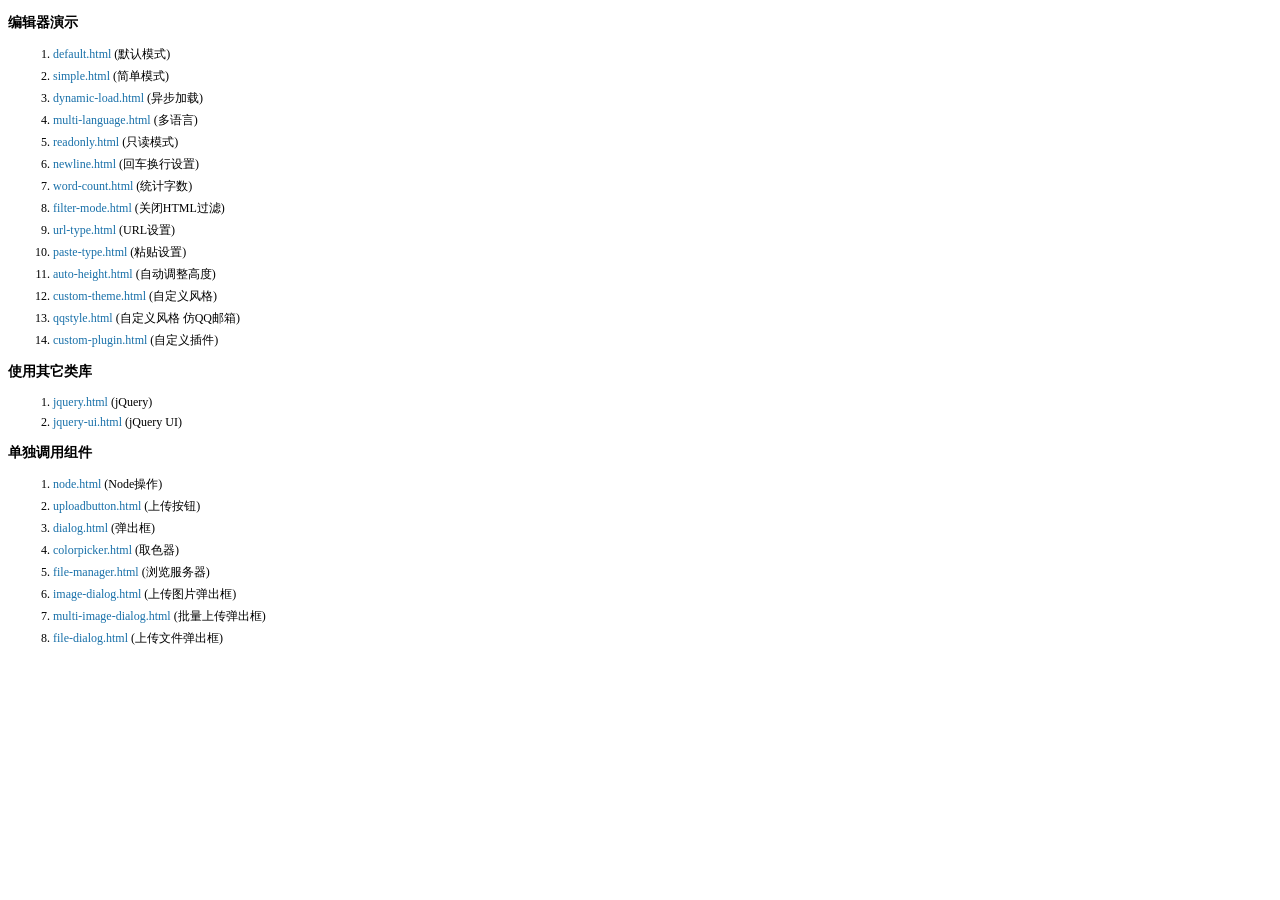
<file: taotao-manage-web/src/main/webapp/js/kindeditor-4.1.10/examples/index.html>
<!doctype html>
<html>
	<head>
		<meta charset="utf-8" />
		<title>KindEditor Examples</title>
		<style>
			body {
				font-size: 12px;
				font-family: Tahoma, Simsun;
			}
			h3 {
				font-size: 14px;
			}
			a {
				color: #1870a9;
				text-decoration: none;
			}
			a:hover {
				color: #BC2A4D;
			}
			li {
				margin: 5px;
			}
		</style>
	</head>
	<body>
		<h3>编辑器演示</h3>
		<ol>
			<li><a href="default.html" target="_blank">default.html</a> (默认模式)</li>
			<li><a href="simple.html" target="_blank">simple.html</a> (简单模式)</li>
			<li><a href="dynamic-load.html" target="_blank">dynamic-load.html</a> (异步加载)</li>
			<li><a href="multi-language.html" target="_blank">multi-language.html</a> (多语言)</li>
			<li><a href="readonly.html" target="_blank">readonly.html</a> (只读模式)</li>
			<li><a href="newline.html" target="_blank">newline.html</a> (回车换行设置)</li>
			<li><a href="word-count.html" target="_blank">word-count.html</a> (统计字数)</li>
			<li><a href="filter-mode.html" target="_blank">filter-mode.html</a> (关闭HTML过滤)</li>
			<li><a href="url-type.html" target="_blank">url-type.html</a> (URL设置)</li>
			<li><a href="paste-type.html" target="_blank">paste-type.html</a> (粘贴设置)</li>
			<li><a href="auto-height.html" target="_blank">auto-height.html</a> (自动调整高度)</li>
			<li><a href="custom-theme.html" target="_blank">custom-theme.html</a> (自定义风格)</li>
			<li><a href="qqstyle.html" target="_blank">qqstyle.html</a> (自定义风格 仿QQ邮箱)</li>
			<li><a href="custom-plugin.html" target="_blank">custom-plugin.html</a> (自定义插件)</li>
		</ol>
		<h3>使用其它类库</h3>
		<ol>
			<li><a href="jquery.html" target="_blank">jquery.html</a> (jQuery)</li>
			<li><a href="jquery-ui.html" target="_blank">jquery-ui.html</a> (jQuery UI)</li>
		</ol>
		<h3>单独调用组件</h3>
		<ol>
			<li><a href="node.html" target="_blank">node.html</a> (Node操作)</li>
			<li><a href="uploadbutton.html" target="_blank">uploadbutton.html</a> (上传按钮)</li>
			<li><a href="dialog.html" target="_blank">dialog.html</a> (弹出框)</li>
			<li><a href="colorpicker.html" target="_blank">colorpicker.html</a> (取色器)</li>
			<li><a href="file-manager.html" target="_blank">file-manager.html</a> (浏览服务器)</li>
			<li><a href="image-dialog.html" target="_blank">image-dialog.html</a> (上传图片弹出框)</li>
			<li><a href="multi-image-dialog.html" target="_blank">multi-image-dialog.html</a> (批量上传弹出框)</li>
			<li><a href="file-dialog.html" target="_blank">file-dialog.html</a> (上传文件弹出框)</li>
		</ol>
	</body>
</html>
</file>
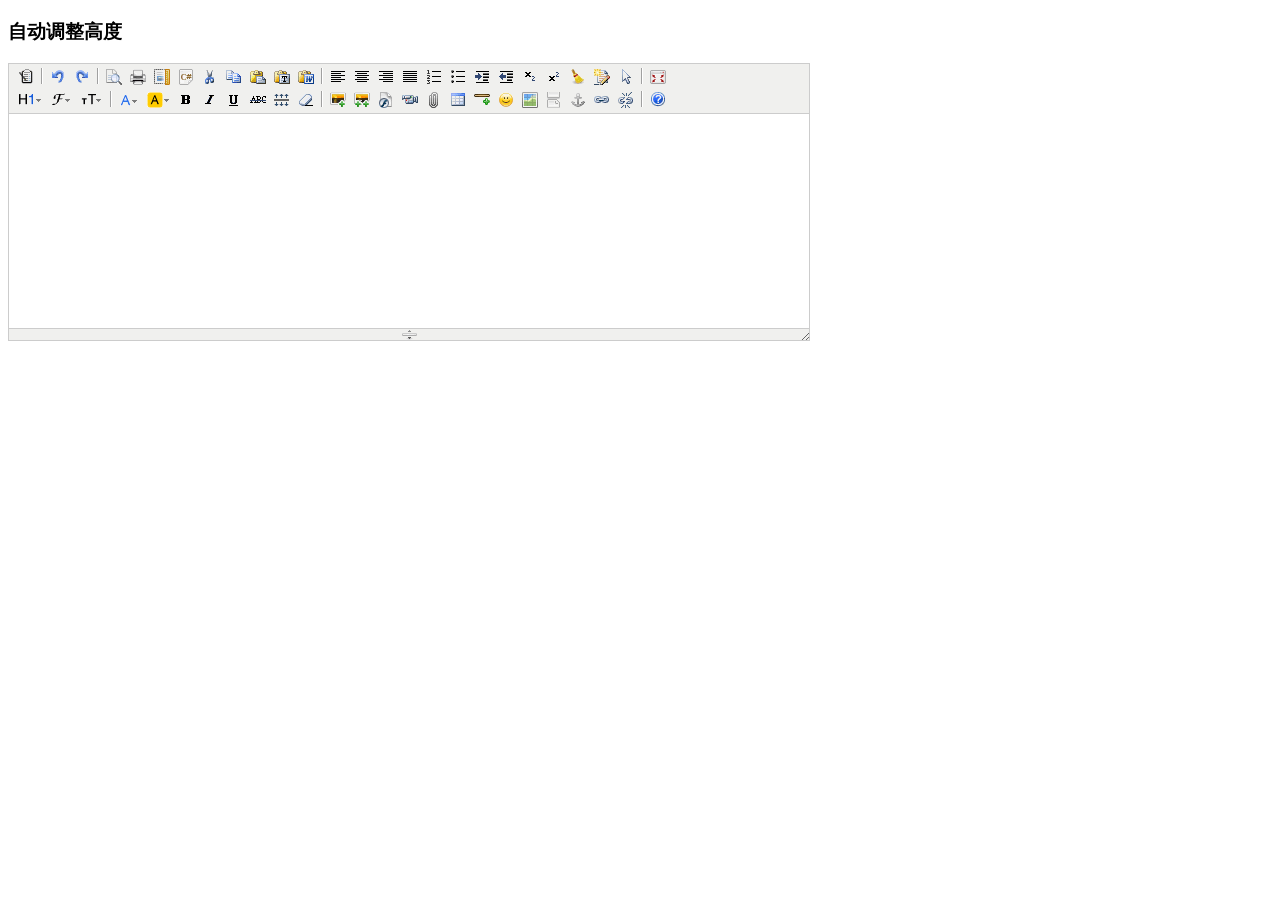
<file: taotao-manage-web/src/main/webapp/js/kindeditor-4.1.10/examples/auto-height.html>
<!doctype html>
<html>
	<head>
		<meta charset="utf-8" />
		<title>Auto Height Examples</title>
		<style>
			form {
				margin: 0;
			}
			textarea {
				display: block;
			}
		</style>
		<link rel="stylesheet" href="../themes/default/default.css" />
		<script charset="utf-8" src="../kindeditor-min.js"></script>
		<script charset="utf-8" src="../lang/zh_CN.js"></script>
		<script>
			KindEditor.ready(function(K) {
				K.create('textarea[name="content"]', {
					autoHeightMode : true,
					afterCreate : function() {
						this.loadPlugin('autoheight');
					}
				});
			});
		</script>
	</head>
	<body>
		<h3>自动调整高度</h3>
		<form>
			<textarea name="content" style="width:800px;height:200px;"></textarea>
		</form>
	</body>
</html>
</file>
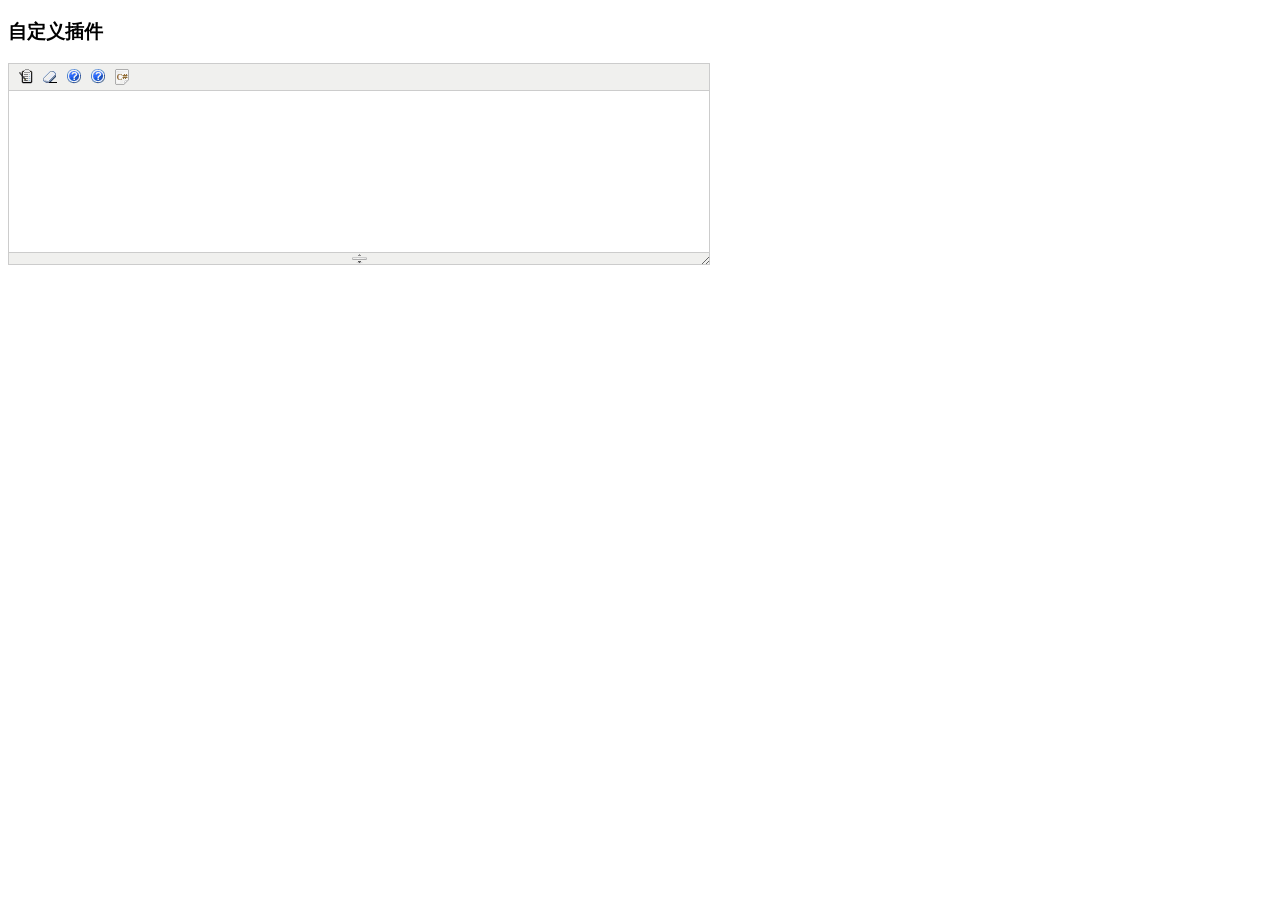
<file: taotao-manage-web/src/main/webapp/js/kindeditor-4.1.10/examples/custom-plugin.html>
<!doctype html>
<html>
	<head>
		<meta charset="utf-8" />
		<title>Custom Plugin Examples</title>
		<style>
			form {
				margin: 0;
			}
			textarea {
				display: block;
			}
			.ke-icon-example1 {
				background-image: url(../themes/default/default.gif);
				background-position: 0px -672px;
				width: 16px;
				height: 16px;
			}
			.ke-icon-example2 {
				background-image: url(../themes/default/default.gif);
				background-position: 0px -672px;
				width: 16px;
				height: 16px;
			}
		</style>
		<link rel="stylesheet" href="../themes/default/default.css" />
		<script charset="utf-8" src="../kindeditor-min.js"></script>
		<script charset="utf-8" src="../lang/zh_CN.js"></script>
		<script>
			// 自定义插件 #1
			KindEditor.lang({
				example1 : '插入HTML'
			});
			KindEditor.plugin('example1', function(K) {
				var self = this, name = 'example1';
				self.clickToolbar(name, function() {
					self.insertHtml('<strong>测试内容</strong>');
				});
			});
			// 自定义插件 #2
			KindEditor.lang({
				example2 : 'CLASS样式'
			});
			KindEditor.plugin('example2', function(K) {
				var self = this, name = 'example2';
				function click(value) {
					var cmd = self.cmd;
					if (value === 'adv_strikethrough') {
						cmd.wrap('<span style="background-color:#e53333;text-decoration:line-through;"></span>');
					} else {
						cmd.wrap('<span class="' + value + '"></span>');
					}
					cmd.select();
					self.hideMenu();
				}
				self.clickToolbar(name, function() {
					var menu = self.createMenu({
						name : name,
						width : 150
					});
					menu.addItem({
						title : '红底白字',
						click : function() {
							click('red');
						}
					});
					menu.addItem({
						title : '绿底白字',
						click : function() {
							click('green');
						}
					});
					menu.addItem({
						title : '黄底白字',
						click : function() {
							click('yellow');
						}
					});
					menu.addItem({
						title : '自定义删除线',
						click : function() {
							click('adv_strikethrough');
						}
					});
				});
			});
			KindEditor.ready(function(K) {
				K.create('#content1', {
					cssPath : ['../plugins/code/prettify.css', 'index.css'],
					items : ['source', 'removeformat', 'example1', 'example2', 'code']
				});
			});
		</script>
	</head>
	<body>
		<h3>自定义插件</h3>
		<textarea id="content1" name="content" style="width:700px;height:200px;visibility:hidden;"></textarea>
	</body>
</html>
</file>
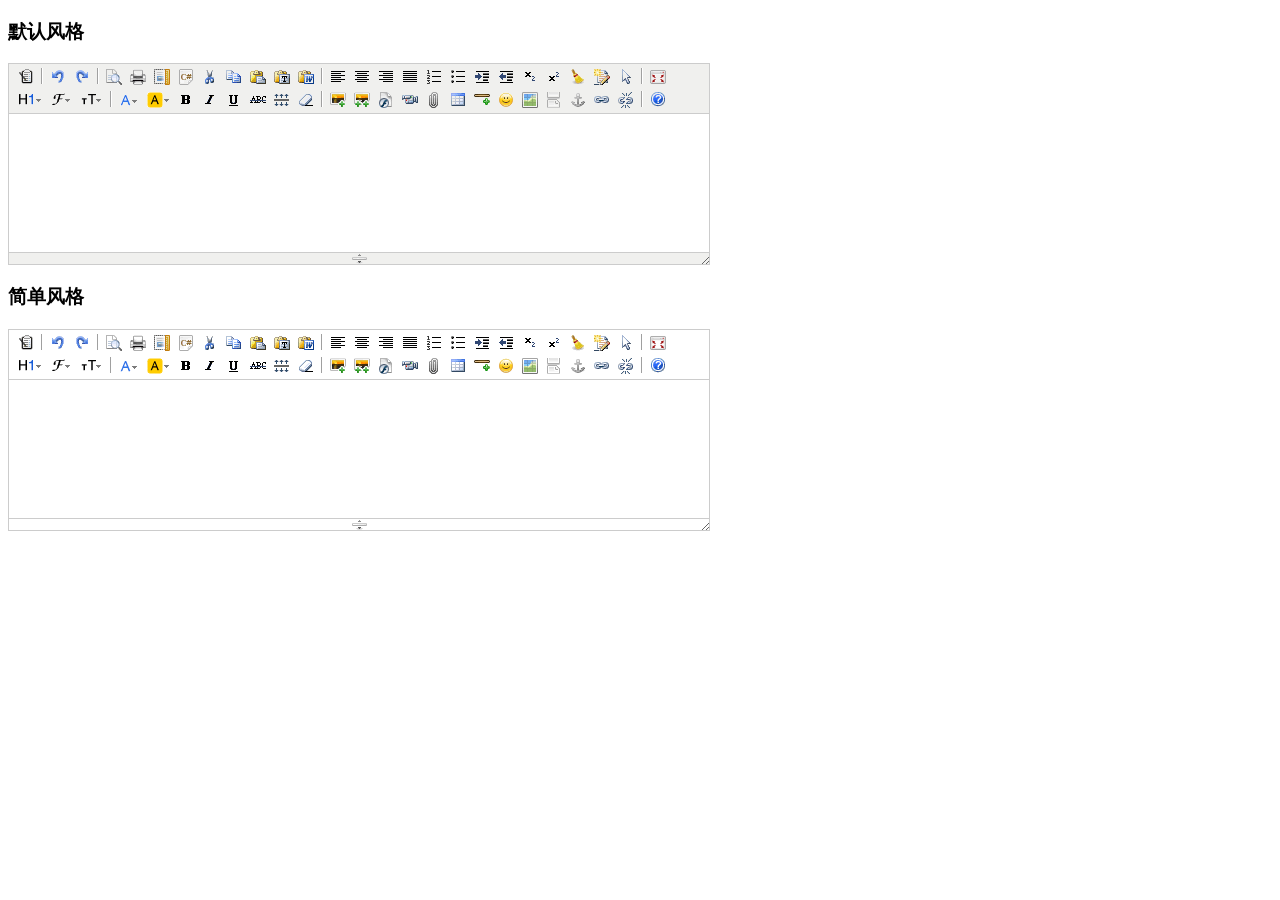
<file: taotao-manage-web/src/main/webapp/js/kindeditor-4.1.10/examples/custom-theme.html>
<!doctype html>
<html>
	<head>
		<meta charset="utf-8" />
		<title>Custom Theme Examples</title>
		<style>
			form {
				margin: 0;
			}
			textarea {
				display: block;
			}
		</style>
		<link rel="stylesheet" href="../themes/default/default.css" />
		<script charset="utf-8" src="../kindeditor-min.js"></script>
		<script charset="utf-8" src="../lang/zh_CN.js"></script>
		<script>
			KindEditor.ready(function(K) {
				K.create('#content1', {
					themeType : 'default'
				});
				K.create('#content2', {
					themeType : 'simple'
				});
			});
		</script>
	</head>
	<body>
		<h3>默认风格</h3>
		<textarea id="content1" name="content" style="width:700px;height:200px;visibility:hidden;"></textarea>
		<h3>简单风格</h3>
		<textarea id="content2" name="content" style="width:700px;height:200px;visibility:hidden;"></textarea>
	</body>
</html>
</file>
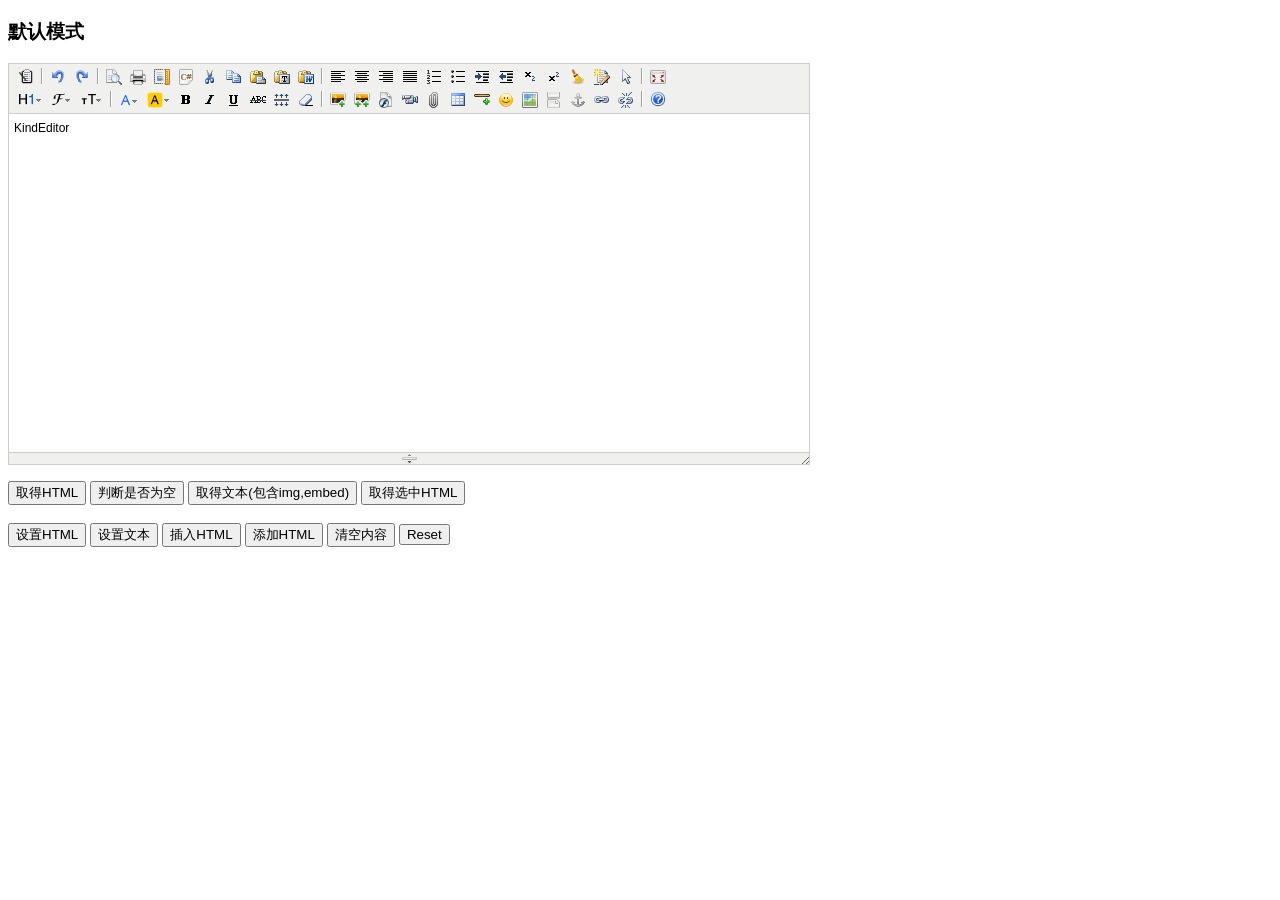
<file: taotao-manage-web/src/main/webapp/js/kindeditor-4.1.10/examples/default.html>
<!doctype html>
<html>
	<head>
		<meta charset="utf-8" />
		<title>Default Examples</title>
		<style>
			form {
				margin: 0;
			}
			textarea {
				display: block;
			}
		</style>
		<link rel="stylesheet" href="../themes/default/default.css" />
		<script charset="utf-8" src="../kindeditor-min.js"></script>
		<script charset="utf-8" src="../lang/zh_CN.js"></script>
		<script>
			var editor;
			KindEditor.ready(function(K) {
				editor = K.create('textarea[name="content"]', {
					allowFileManager : true
				});
				K('input[name=getHtml]').click(function(e) {
					alert(editor.html());
				});
				K('input[name=isEmpty]').click(function(e) {
					alert(editor.isEmpty());
				});
				K('input[name=getText]').click(function(e) {
					alert(editor.text());
				});
				K('input[name=selectedHtml]').click(function(e) {
					alert(editor.selectedHtml());
				});
				K('input[name=setHtml]').click(function(e) {
					editor.html('<h3>Hello KindEditor</h3>');
				});
				K('input[name=setText]').click(function(e) {
					editor.text('<h3>Hello KindEditor</h3>');
				});
				K('input[name=insertHtml]').click(function(e) {
					editor.insertHtml('<strong>插入HTML</strong>');
				});
				K('input[name=appendHtml]').click(function(e) {
					editor.appendHtml('<strong>添加HTML</strong>');
				});
				K('input[name=clear]').click(function(e) {
					editor.html('');
				});
			});
		</script>
	</head>
	<body>
		<h3>默认模式</h3>
		<form>
			<textarea name="content" style="width:800px;height:400px;visibility:hidden;">KindEditor</textarea>
			<p>
				<input type="button" name="getHtml" value="取得HTML" />
				<input type="button" name="isEmpty" value="判断是否为空" />
				<input type="button" name="getText" value="取得文本(包含img,embed)" />
				<input type="button" name="selectedHtml" value="取得选中HTML" />
				<br />
				<br />
				<input type="button" name="setHtml" value="设置HTML" />
				<input type="button" name="setText" value="设置文本" />
				<input type="button" name="insertHtml" value="插入HTML" />
				<input type="button" name="appendHtml" value="添加HTML" />
				<input type="button" name="clear" value="清空内容" />
				<input type="reset" name="reset" value="Reset" />
			</p>
		</form>
	</body>
</html>
</file>
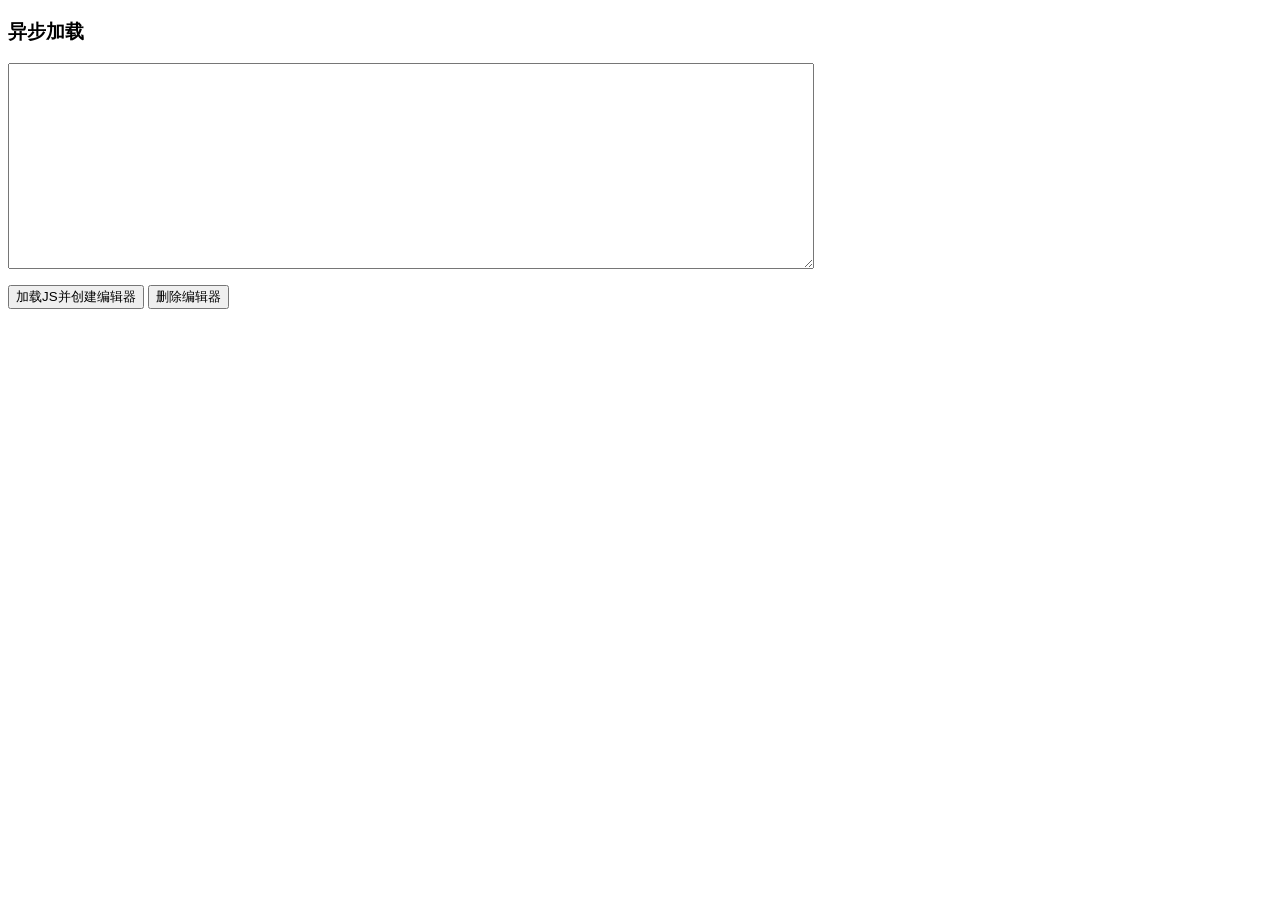
<file: taotao-manage-web/src/main/webapp/js/kindeditor-4.1.10/examples/dynamic-load.html>
<!doctype html>
<html>
	<head>
		<meta charset="utf-8" />
		<title>Dynamic Load Examples</title>
		<style>
			form {
				margin: 0;
			}
			textarea {
				display: block;
			}
		</style>
		<script charset="utf-8" src="jquery.js"></script>
		<script>
			$(function() {
				$('input[name=load]').click(function() {
					$.getScript('../kindeditor-min.js', function() {
						KindEditor.basePath = '../';
						KindEditor.create('textarea[name="content"]');
					});
				});
				$('input[name=remove]').click(function() {
					KindEditor.remove('textarea[name="content"]');
				});
			});
		</script>
	</head>
	<body>
		<h3>异步加载</h3>
		<form>
			<textarea name="content" style="width:800px;height:200px;"></textarea>
			<p>
				<input type="button" name="load" value="加载JS并创建编辑器" />
				<input type="button" name="remove" value="删除编辑器" />
			</p>
		</form>
	</body>
</html>
</file>
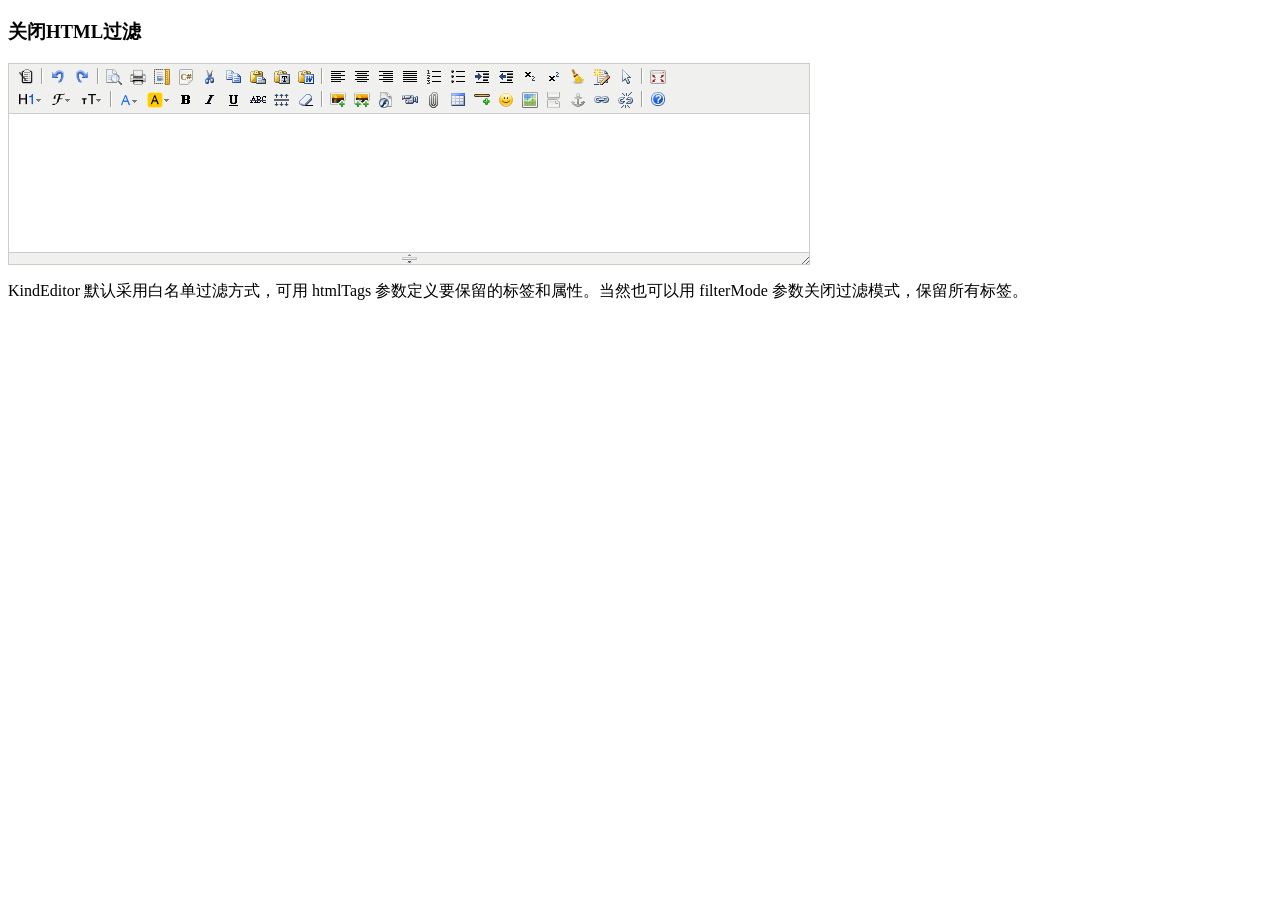
<file: taotao-manage-web/src/main/webapp/js/kindeditor-4.1.10/examples/filter-mode.html>
<!doctype html>
<html>
	<head>
		<meta charset="utf-8" />
		<title>Filter Mode Examples</title>
		<style>
			form {
				margin: 0;
			}
			textarea {
				display: block;
			}
		</style>
		<link rel="stylesheet" href="../themes/default/default.css" />
		<script charset="utf-8" src="../kindeditor-min.js"></script>
		<script charset="utf-8" src="../lang/zh_CN.js"></script>
		<script>
			KindEditor.ready(function(K) {
				K.create('textarea[name="content"]', {
					filterMode : false
				});
			});
		</script>
	</head>
	<body>
		<h3>关闭HTML过滤</h3>
		<form>
			<textarea name="content" style="width:800px;height:200px;"></textarea>
			<p>
				KindEditor 默认采用白名单过滤方式，可用 htmlTags 参数定义要保留的标签和属性。当然也可以用 filterMode 参数关闭过滤模式，保留所有标签。
			</p>
		</form>
	</body>
</html>
</file>
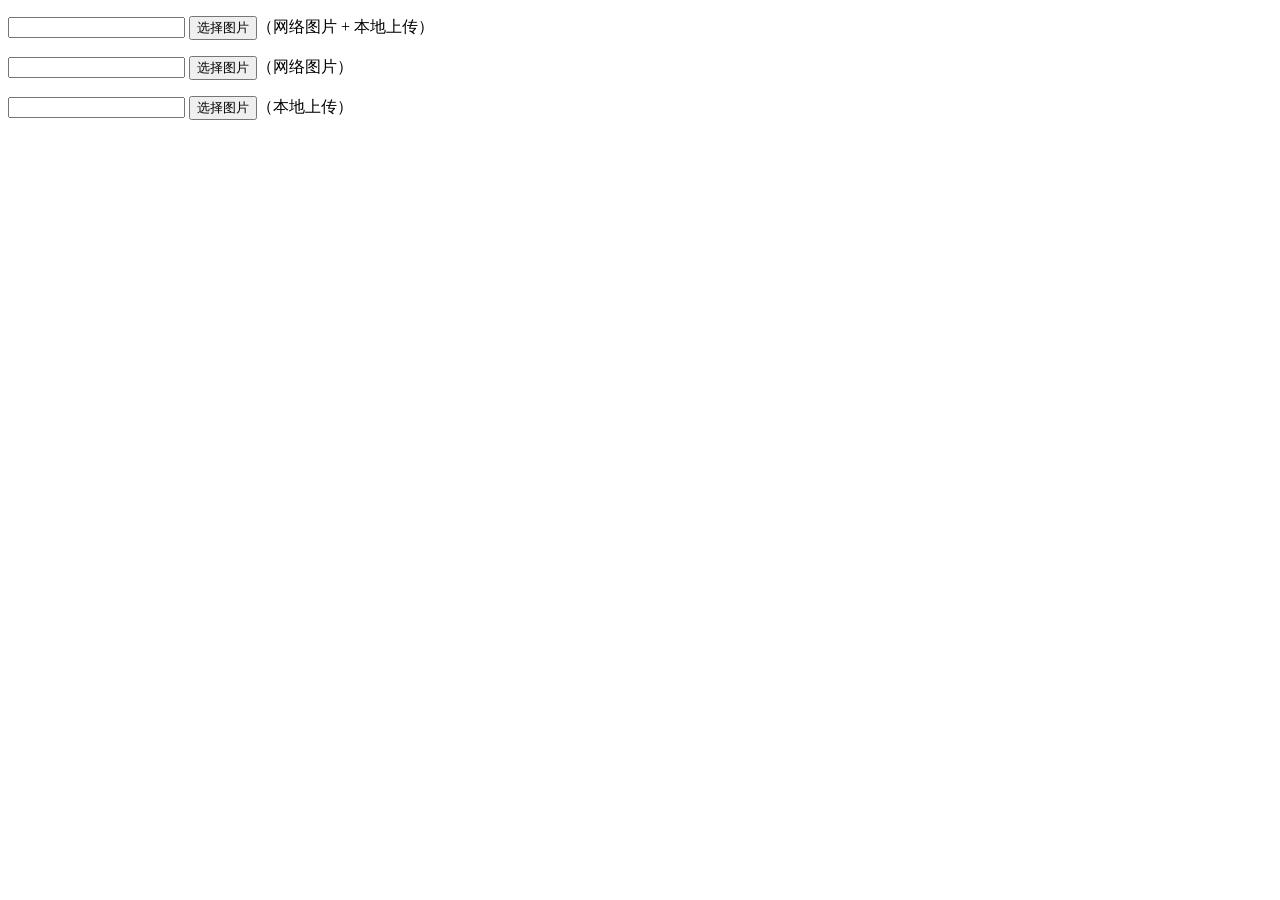
<file: taotao-manage-web/src/main/webapp/js/kindeditor-4.1.10/examples/image-dialog.html>
<!doctype html>
<html>
	<head>
		<meta charset="utf-8" />
		<title>ImageDialog Examples</title>
		<link rel="stylesheet" href="../themes/default/default.css" />
		<script src="../kindeditor.js"></script>
		<script src="../lang/zh_CN.js"></script>
		<script>
			KindEditor.ready(function(K) {
				var editor = K.editor({
					allowFileManager : true
				});
				K('#image1').click(function() {
					editor.loadPlugin('image', function() {
						editor.plugin.imageDialog({
							imageUrl : K('#url1').val(),
							clickFn : function(url, title, width, height, border, align) {
								K('#url1').val(url);
								editor.hideDialog();
							}
						});
					});
				});
				K('#image2').click(function() {
					editor.loadPlugin('image', function() {
						editor.plugin.imageDialog({
							showLocal : false,
							imageUrl : K('#url2').val(),
							clickFn : function(url, title, width, height, border, align) {
								K('#url2').val(url);
								editor.hideDialog();
							}
						});
					});
				});
				K('#image3').click(function() {
					editor.loadPlugin('image', function() {
						editor.plugin.imageDialog({
							showRemote : false,
							imageUrl : K('#url3').val(),
							clickFn : function(url, title, width, height, border, align) {
								K('#url3').val(url);
								editor.hideDialog();
							}
						});
					});
				});
			});
		</script>
	</head>
	<body>
		<p><input type="text" id="url1" value="" /> <input type="button" id="image1" value="选择图片" />（网络图片 + 本地上传）</p>
		<p><input type="text" id="url2" value="" /> <input type="button" id="image2" value="选择图片" />（网络图片）</p>
		<p><input type="text" id="url3" value="" /> <input type="button" id="image3" value="选择图片" />（本地上传）</p>
	</body>
</html>
</file>
<file: taotao-manage-web/src/main/webapp/js/kindeditor-4.1.10/themes/default/default.css>
/* common */
.ke-inline-block {
	display: -moz-inline-stack;
	display: inline-block;
	vertical-align: middle;
	zoom: 1;
	*display: inline;
}
.ke-clearfix {
	zoom: 1;
}
.ke-clearfix:after {
	content: ".";
	display: block;
	clear: both;
	font-size: 0;
	height: 0;
	line-height: 0;
	visibility: hidden;
}
.ke-shadow {
	box-shadow: 1px 1px 3px #A0A0A0;
	-moz-box-shadow: 1px 1px 3px #A0A0A0;
	-webkit-box-shadow: 1px 1px 3px #A0A0A0;
	filter: progid:DXImageTransform.Microsoft.Shadow(color='#A0A0A0', Direction=135, Strength=3);
	background-color: #F0F0EE;
}
.ke-menu a,
.ke-menu a:hover,
.ke-dialog a,
.ke-dialog a:hover {
	color: #337FE5;
	text-decoration: none;
}
/* icons */
.ke-icon-source {
	background-position: 0px 0px;
	width: 16px;
	height: 16px;
}
.ke-icon-preview {
	background-position: 0px -16px;
	width: 16px;
	height: 16px;
}
.ke-icon-print {
	background-position: 0px -32px;
	width: 16px;
	height: 16px;
}
.ke-icon-undo {
	background-position: 0px -48px;
	width: 16px;
	height: 16px;
}
.ke-icon-redo {
	background-position: 0px -64px;
	width: 16px;
	height: 16px;
}
.ke-icon-cut {
	background-position: 0px -80px;
	width: 16px;
	height: 16px;
}
.ke-icon-copy {
	background-position: 0px -96px;
	width: 16px;
	height: 16px;
}
.ke-icon-paste {
	background-position: 0px -112px;
	width: 16px;
	height: 16px;
}
.ke-icon-selectall {
	background-position: 0px -128px;
	width: 16px;
	height: 16px;
}
.ke-icon-justifyleft {
	background-position: 0px -144px;
	width: 16px;
	height: 16px;
}
.ke-icon-justifycenter {
	background-position: 0px -160px;
	width: 16px;
	height: 16px;
}
.ke-icon-justifyright {
	background-position: 0px -176px;
	width: 16px;
	height: 16px;
}
.ke-icon-justifyfull {
	background-position: 0px -192px;
	width: 16px;
	height: 16px;
}
.ke-icon-insertorderedlist {
	background-position: 0px -208px;
	width: 16px;
	height: 16px;
}
.ke-icon-insertunorderedlist {
	background-position: 0px -224px;
	width: 16px;
	height: 16px;
}
.ke-icon-indent {
	background-position: 0px -240px;
	width: 16px;
	height: 16px;
}
.ke-icon-outdent {
	background-position: 0px -256px;
	width: 16px;
	height: 16px;
}
.ke-icon-subscript {
	background-position: 0px -272px;
	width: 16px;
	height: 16px;
}
.ke-icon-superscript {
	background-position: 0px -288px;
	width: 16px;
	height: 16px;
}
.ke-icon-date {
	background-position: 0px -304px;
	width: 25px;
	height: 16px;
}
.ke-icon-time {
	background-position: 0px -320px;
	width: 25px;
	height: 16px;
}
.ke-icon-formatblock {
	background-position: 0px -336px;
	width: 25px;
	height: 16px;
}
.ke-icon-fontname {
	background-position: 0px -352px;
	width: 21px;
	height: 16px;
}
.ke-icon-fontsize {
	background-position: 0px -368px;
	width: 23px;
	height: 16px;
}
.ke-icon-forecolor {
	background-position: 0px -384px;
	width: 20px;
	height: 16px;
}
.ke-icon-hilitecolor {
	background-position: 0px -400px;
	width: 23px;
	height: 16px;
}
.ke-icon-bold {
	background-position: 0px -416px;
	width: 16px;
	height: 16px;
}
.ke-icon-italic {
	background-position: 0px -432px;
	width: 16px;
	height: 16px;
}
.ke-icon-underline {
	background-position: 0px -448px;
	width: 16px;
	height: 16px;
}
.ke-icon-strikethrough {
	background-position: 0px -464px;
	width: 16px;
	height: 16px;
}
.ke-icon-removeformat {
	background-position: 0px -480px;
	width: 16px;
	height: 16px;
}
.ke-icon-image {
	background-position: 0px -496px;
	width: 16px;
	height: 16px;
}
.ke-icon-flash {
	background-position: 0px -512px;
	width: 16px;
	height: 16px;
}
.ke-icon-media {
	background-position: 0px -528px;
	width: 16px;
	height: 16px;
}
.ke-icon-div {
	background-position: 0px -544px;
	width: 16px;
	height: 16px;
}
.ke-icon-formula {
	background-position: 0px -576px;
	width: 16px;
	height: 16px;
}
.ke-icon-hr {
	background-position: 0px -592px;
	width: 16px;
	height: 16px;
}
.ke-icon-emoticons {
	background-position: 0px -608px;
	width: 16px;
	height: 16px;
}
.ke-icon-link {
	background-position: 0px -624px;
	width: 16px;
	height: 16px;
}
.ke-icon-unlink {
	background-position: 0px -640px;
	width: 16px;
	height: 16px;
}
.ke-icon-fullscreen {
	background-position: 0px -656px;
	width: 16px;
	height: 16px;
}
.ke-icon-about {
	background-position: 0px -672px;
	width: 16px;
	height: 16px;
}
.ke-icon-plainpaste {
	background-position: 0px -704px;
	width: 16px;
	height: 16px;
}
.ke-icon-wordpaste {
	background-position: 0px -720px;
	width: 16px;
	height: 16px;
}
.ke-icon-table {
	background-position: 0px -784px;
	width: 16px;
	height: 16px;
}
.ke-icon-tablemenu {
	background-position: 0px -768px;
	width: 16px;
	height: 16px;
}
.ke-icon-tableinsert {
	background-position: 0px -784px;
	width: 16px;
	height: 16px;
}
.ke-icon-tabledelete {
	background-position: 0px -800px;
	width: 16px;
	height: 16px;
}
.ke-icon-tablecolinsertleft {
	background-position: 0px -816px;
	width: 16px;
	height: 16px;
}
.ke-icon-tablecolinsertright {
	background-position: 0px -832px;
	width: 16px;
	height: 16px;
}
.ke-icon-tablerowinsertabove {
	background-position: 0px -848px;
	width: 16px;
	height: 16px;
}
.ke-icon-tablerowinsertbelow {
	background-position: 0px -864px;
	width: 16px;
	height: 16px;
}
.ke-icon-tablecoldelete {
	background-position: 0px -880px;
	width: 16px;
	height: 16px;
}
.ke-icon-tablerowdelete {
	background-position: 0px -896px;
	width: 16px;
	height: 16px;
}
.ke-icon-tablecellprop {
	background-position: 0px -912px;
	width: 16px;
	height: 16px;
}
.ke-icon-tableprop {
	background-position: 0px -928px;
	width: 16px;
	height: 16px;
}
.ke-icon-checked {
	background-position: 0px -944px;
	width: 16px;
	height: 16px;
}
.ke-icon-code {
	background-position: 0px -960px;
	width: 16px;
	height: 16px;
}
.ke-icon-map {
	background-position: 0px -976px;
	width: 16px;
	height: 16px;
}
.ke-icon-baidumap {
	background-position: 0px -976px;
	width: 16px;
	height: 16px;
}
.ke-icon-lineheight {
	background-position: 0px -992px;
	width: 16px;
	height: 16px;
}
.ke-icon-clearhtml {
	background-position: 0px -1008px;
	width: 16px;
	height: 16px;
}
.ke-icon-pagebreak {
	background-position: 0px -1024px;
	width: 16px;
	height: 16px;
}
.ke-icon-insertfile {
	background-position: 0px -1040px;
	width: 16px;
	height: 16px;
}
.ke-icon-quickformat {
	background-position: 0px -1056px;
	width: 16px;
	height: 16px;
}
.ke-icon-template {
	background-position: 0px -1072px;
	width: 16px;
	height: 16px;
}
.ke-icon-tablecellsplit {
	background-position: 0px -1088px;
	width: 16px;
	height: 16px;
}
.ke-icon-tablerowmerge {
	background-position: 0px -1104px;
	width: 16px;
	height: 16px;
}
.ke-icon-tablerowsplit {
	background-position: 0px -1120px;
	width: 16px;
	height: 16px;
}
.ke-icon-tablecolmerge {
	background-position: 0px -1136px;
	width: 16px;
	height: 16px;
}
.ke-icon-tablecolsplit {
	background-position: 0px -1152px;
	width: 16px;
	height: 16px;
}
.ke-icon-anchor {
	background-position: 0px -1168px;
	width: 16px;
	height: 16px;
}
.ke-icon-search {
	background-position: 0px -1184px;
	width: 16px;
	height: 16px;
}
.ke-icon-new {
	background-position: 0px -1200px;
	width: 16px;
	height: 16px;
}
.ke-icon-specialchar {
	background-position: 0px -1216px;
	width: 16px;
	height: 16px;
}
.ke-icon-multiimage {
	background-position: 0px -1232px;
	width: 16px;
	height: 16px;
}
/* container */
.ke-container {
	display: block;
	border: 1px solid #CCCCCC;
	background-color: #FFF;
	overflow: hidden;
	margin: 0;
	padding: 0;
}
/* toolbar */
.ke-toolbar {
	border-bottom: 1px solid #CCC;
	background-color: #F0F0EE;
	padding: 2px 5px;
	text-align: left;
	overflow: hidden;
	zoom: 1;
}
.ke-toolbar-icon {
	background-repeat: no-repeat;
	font-size: 0;
	line-height: 0;
	overflow: hidden;
	display: block;
}
.ke-toolbar-icon-url {
	background-image: url(default.png);
}
.ke-toolbar .ke-outline {
	border: 1px solid #F0F0EE;
	margin: 1px;
	padding: 1px 2px;
	font-size: 0;
	line-height: 0;
	overflow: hidden;
	cursor: pointer;
	display: block;
	float: left;
}
.ke-toolbar .ke-on {
	border: 1px solid #5690D2;
}
.ke-toolbar .ke-selected {
	border: 1px solid #5690D2;
	background-color: #E9EFF6;
}
.ke-toolbar .ke-disabled {
	cursor: default;
}
.ke-toolbar .ke-separator {
	height: 16px;
	margin: 2px 3px;
	border-left: 1px solid #A0A0A0;
	border-right: 1px solid #FFFFFF;
	border-top:0;
	border-bottom:0;
	width: 0;
	font-size: 0;
	line-height: 0;
	overflow: hidden;
	display: block;
	float: left;
}
.ke-toolbar .ke-hr {
	overflow: hidden;
	height: 1px;
	clear: both;
}
/* edit */
.ke-edit {
	padding: 0;
}
.ke-edit-iframe,
.ke-edit-textarea {
	border: 0;
	margin: 0;
	padding: 0;
	overflow: auto;
}
.ke-edit-textarea {
	font: 12px/1.5 "Consolas", "Monaco", "Bitstream Vera Sans Mono", "Courier New", Courier, monospace;
	color: #000;
	overflow: auto;
	resize: none;
}
.ke-edit-textarea:focus {
	outline: none;
}
/* statusbar */
.ke-statusbar {
	position: relative;
	background-color: #F0F0EE;
	border-top: 1px solid #CCCCCC;
	font-size: 0;
	line-height: 0;
	*height: 12px;
	overflow: hidden;
	text-align: center;
	cursor: s-resize;
}
.ke-statusbar-center-icon {
	background-position: -0px -754px;
	width: 15px;
	height: 11px;
	background-image: url(default.png);
}
.ke-statusbar-right-icon {
	position: absolute;
	right: 0;
	bottom: 0;
	cursor: se-resize;
	background-position: -5px -741px;
	width: 11px;
	height: 11px;
	background-image: url(default.png);
}
/* menu */
.ke-menu {
	border: 1px solid #A0A0A0;
	background-color: #F1F1F1;
	color: #222222;
	padding: 2px;
	font-family: "sans serif",tahoma,verdana,helvetica;
	font-size: 12px;
	text-align: left;
	overflow: hidden;
}
.ke-menu-item {
	border: 1px solid #F1F1F1;
	background-color: #F1F1F1;
	color: #222222;
	height: 24px;
	overflow: hidden;
	cursor: pointer;
}
.ke-menu-item-on {
	border: 1px solid #5690D2;
	background-color: #E9EFF6;
}
.ke-menu-item-left {
	width: 27px;
	text-align: center;
	overflow: hidden;
}
.ke-menu-item-center {
	width: 0;
	height: 24px;
	border-left: 1px solid #E3E3E3;
	border-right: 1px solid #FFFFFF;
	border-top: 0;
	border-bottom: 0;
}
.ke-menu-item-center-on {
	border-left: 1px solid #E9EFF6;
	border-right: 1px solid #E9EFF6;
}
.ke-menu-item-right {
	border: 0;
	padding: 0 0 0 5px;
	line-height: 24px;
	text-align: left;
	overflow: hidden;
}
.ke-menu-separator {
	margin: 2px 0;
	height: 0;
	overflow: hidden;
	border-top: 1px solid #CCCCCC;
	border-bottom: 1px solid #FFFFFF;
	border-left: 0;
	border-right: 0;
}
/* colorpicker */
.ke-colorpicker {
	border: 1px solid #A0A0A0;
	background-color: #F1F1F1;
	color: #222222;
	padding: 2px;
}
.ke-colorpicker-table {
	border:0;
	margin:0;
	padding:0;
	border-collapse: separate;
}
.ke-colorpicker-cell {
	font-size: 0;
	line-height: 0;
	border: 1px solid #F0F0EE;
	cursor: pointer;
	margin:3px;
	padding:0;
}
.ke-colorpicker-cell-top {
	font-family: "sans serif",tahoma,verdana,helvetica;
	font-size: 12px;
	line-height: 24px;
	border: 1px solid #F0F0EE;
	cursor: pointer;
	margin:0;
	padding:0;
	text-align: center;
}
.ke-colorpicker-cell-on {
	border: 1px solid #5690D2;
}
.ke-colorpicker-cell-selected {
	border: 1px solid #2446AB;
}
.ke-colorpicker-cell-color {
	width: 14px;
	height: 14px;
	margin: 3px;
	padding: 0;
	border: 0;
}
/* dialog */
.ke-dialog {
	position: absolute;
	margin: 0;
	padding: 0;
}
.ke-dialog .ke-header {
	width: 100%;
	margin-bottom: 10px;
}
.ke-dialog .ke-header .ke-left {
	float: left;
}
.ke-dialog .ke-header .ke-right {
	float: right;
}
.ke-dialog .ke-header label {
	margin-right: 0;
	cursor: pointer;
	font-weight: normal;
	display: inline;
	vertical-align: top;
}
.ke-dialog-content {
	background-color: #FFF;
	width: 100%;
	height: 100%;
	color: #333;
	border: 1px solid #A0A0A0;
}
.ke-dialog-shadow {
	position: absolute;
	z-index: -1;
	top: 0;
	left: 0;
	width: 100%;
	height: 100%;
	box-shadow: 3px 3px 7px #999;
	-moz-box-shadow: 3px 3px 7px #999;
	-webkit-box-shadow: 3px 3px 7px #999;
	filter: progid:DXImageTransform.Microsoft.Blur(PixelRadius='3', MakeShadow='true', ShadowOpacity='0.4');
	background-color: #F0F0EE;
}
.ke-dialog-header {
	border:0;
	margin:0;
	padding: 0 10px;
	background: url(background.png) repeat scroll 0 0 #F0F0EE;
	border-bottom: 1px solid #CFCFCF;
	height: 24px;
	font: 12px/24px "sans serif",tahoma,verdana,helvetica;
	text-align: left;
	color: #222;
	cursor: move;
}
.ke-dialog-icon-close {
	display: block;
	background: url(default.png) no-repeat scroll 0px -688px;
	width: 16px;
	height: 16px;
	position: absolute;
	right: 6px;
	top: 6px;
	cursor: pointer;
}
.ke-dialog-body {
	font: 12px/1.5 "sans serif",tahoma,verdana,helvetica;
	text-align: left;
	overflow: hidden;
	width: 100%;
}
.ke-dialog-body textarea {
	display: block;
	overflow: auto;
	padding: 0;
	resize: none;
}
.ke-dialog-body textarea:focus,
.ke-dialog-body input:focus,
.ke-dialog-body select:focus {
	outline: none;
}
.ke-dialog-body label {
	margin-right: 10px;
	cursor: pointer;
	display: -moz-inline-stack;
	display: inline-block;
	vertical-align: middle;
	zoom: 1;
	*display: inline;
}
.ke-dialog-body img {
	display: -moz-inline-stack;
	display: inline-block;
	vertical-align: middle;
	zoom: 1;
	*display: inline;
}
.ke-dialog-body select {
	display: -moz-inline-stack;
	display: inline-block;
	vertical-align: middle;
	zoom: 1;
	*display: inline;
	width: auto;
}
.ke-dialog-body .ke-textarea {
	display: block;
	width: 408px;
	height: 260px;
	font-family: "sans serif",tahoma,verdana,helvetica;
	font-size: 12px;
	border-color: #848484 #E0E0E0 #E0E0E0 #848484;
	border-style: solid;
	border-width: 1px;
}
.ke-dialog-body .ke-form {
	margin: 0;
	padding: 0;
}
.ke-dialog-loading {
	position: absolute;
	top: 0;
	left: 1px;
	z-index: 1;
	text-align: center;
}
.ke-dialog-loading-content {
	background: url("../common/loading.gif") no-repeat;
    color: #666;
    font-size: 14px;
    font-weight: bold;
    height: 31px;
    line-height: 31px;
    padding-left: 36px;
}
.ke-dialog-row {
	margin-bottom: 10px;
}
.ke-dialog-footer {
	font: 12px/1 "sans serif",tahoma,verdana,helvetica;
	text-align: right;
	padding:0 0 5px 0;
	background-color: #FFF;
	width: 100%;
}
.ke-dialog-preview,
.ke-dialog-yes {
	margin: 5px;
}
.ke-dialog-no {
	margin: 5px 10px 5px 5px;
}
.ke-dialog-mask {
	background-color:#FFF;
	filter:alpha(opacity=50);
	opacity:0.5;
}
.ke-button-common {
	background: url(background.png) no-repeat scroll 0 -25px transparent;
	cursor: pointer;
	height: 23px;
	line-height: 23px;
	overflow: visible;
	display: inline-block;
	vertical-align: top;
	cursor: pointer;
}
.ke-button-outer {
	background-position: 0 -25px;
	padding: 0;
	position: relative;
	display: -moz-inline-stack;
	display: inline-block;
	vertical-align: middle;
	zoom: 1;
	*display: inline;
}
.ke-button {
	background-position: right -25px;
	padding: 0 12px;
	margin: 0;
	font-family: "sans serif",tahoma,verdana,helvetica;
	border: 0 none;
	color: #333;
	font-size: 12px;
	left: 2px;
	text-decoration: none;
}
/* inputbox */
.ke-input-text {
	background-color:#FFFFFF;
	font-family: "sans serif",tahoma,verdana,helvetica;
	font-size: 12px;
	line-height: 17px;
	height: 17px;
	padding: 2px 4px;
	border-color: #848484 #E0E0E0 #E0E0E0 #848484;
	border-style: solid;
	border-width: 1px;
	display: -moz-inline-stack;
	display: inline-block;
	vertical-align: middle;
	zoom: 1;
	*display: inline;
}
.ke-input-number {
	width: 50px;
}
.ke-input-color {
	border: 1px solid #A0A0A0;
	background-color: #FFFFFF;
	font-size: 12px;
	width: 60px;
	height: 20px;
	line-height: 20px;
	padding-left: 5px;
	overflow: hidden;
	cursor: pointer;
	display: -moz-inline-stack;
	display: inline-block;
	vertical-align: middle;
	zoom: 1;
	*display: inline;
}
.ke-upload-button {
	position: relative;
}
.ke-upload-area {
	position: relative;
	overflow: hidden;
	margin: 0;
	padding: 0;
	*height: 25px;
}
.ke-upload-area .ke-upload-file {
	position: absolute;
	font-size: 60px;
	top: 0;
	right: 0;
	padding: 0;
	margin: 0;
	z-index: 811212;
	border: 0 none;
	opacity: 0;
	filter: alpha(opacity=0);
}
/* tabs */
.ke-tabs {
	font: 12px/1 "sans serif",tahoma,verdana,helvetica;
	border-bottom:1px solid #A0A0A0;
	padding-left:5px;
	margin-bottom:20px;
}
.ke-tabs-ul  {
	list-style-image:none;
	list-style-position:outside;
	list-style-type:none;
	margin:0;
	padding:0;
}
.ke-tabs-li {
	position: relative;
	border: 1px solid #A0A0A0;
	background-color: #F0F0EE;
	margin: 0 2px -1px 0;
	padding: 0 20px;
	float: left;
	line-height: 25px;
	text-align: center;
	color: #555555;
	cursor: pointer;
}
.ke-tabs-li-selected {
	background-color: #FFF;
	border-bottom: 1px solid #FFF;
	color: #000;
	cursor: default;
}
.ke-tabs-li-on {
	background-color: #FFF;
	color: #000;
}
/* progressbar */
.ke-progressbar {
	position: relative;
	margin: 0;
	padding: 0;
}
.ke-progressbar-bar {
	border: 1px solid #6FA5DB;
	width: 80px;
	height: 5px;
	margin: 10px 10px 0 10px;
	padding: 0;
}
.ke-progressbar-bar-inner {
	width: 0;
	height: 5px;
	background-color: #6FA5DB;
	overflow: hidden;
	margin: 0;
	padding: 0;
}
.ke-progressbar-percent {
	position: absolute;
	top: 0;
	left: 40%;
	display: none;
}
/* swfupload */
.ke-swfupload-top {
	position: relative;
	margin-bottom: 10px;
	_width: 608px;
}
.ke-swfupload-button {
	height: 23px;
	line-height: 23px;
}
.ke-swfupload-desc {
	padding: 0 10px;
	height: 23px;
	line-height: 23px;
}
.ke-swfupload-startupload {
	position: absolute;
	top: 0;
	right: 0;
}
.ke-swfupload-body {
	overflow: scroll;
	background-color:#FFFFFF;
	border-color: #848484 #E0E0E0 #E0E0E0 #848484;
	border-style: solid;
	border-width: 1px;
	width: auto;
	height: 370px;
	padding: 5px;
}
.ke-swfupload-body .ke-item {
	width: 100px;
	margin: 5px;
}
.ke-swfupload-body .ke-photo {
	position: relative;
	border: 1px solid #DDDDDD;
	background-color:#FFFFFF;
	padding: 10px;
}
.ke-swfupload-body .ke-delete {
	display: block;
	background: url(default.png) no-repeat scroll 0px -688px;
	width: 16px;
	height: 16px;
	position: absolute;
	right: 0;
	top: 0;
	cursor: pointer;
}
.ke-swfupload-body .ke-status  {
	position: absolute;
	left: 0;
	bottom: 5px;
	width: 100px;
	height: 17px;
}
.ke-swfupload-body .ke-message  {
	width: 100px;
	text-align: center;
	overflow: hidden;
	height:17px;
}
.ke-swfupload-body .ke-error  {
	color: red;
}
.ke-swfupload-body .ke-name {
	width: 100px;
	text-align: center;
	overflow: hidden;
	height:16px;
}
.ke-swfupload-body .ke-on {
	border: 1px solid #5690D2;
	background-color: #E9EFF6;
}

/* emoticons */
.ke-plugin-emoticons {
	position: relative;
}
.ke-plugin-emoticons .ke-preview {
	position: absolute;
	text-align: center;
	margin: 2px;
	padding: 10px;
	top: 0;
	border: 1px solid #A0A0A0;
	background-color: #FFFFFF;
	display: none;
}
.ke-plugin-emoticons .ke-preview-img {
	border:0;
	margin:0;
	padding:0;
}
.ke-plugin-emoticons .ke-table {
	border:0;
	margin:0;
	padding:0;
	border-collapse:separate;
}
.ke-plugin-emoticons .ke-cell {
	margin:0;
	padding:1px;
	border:1px solid #F0F0EE;
	cursor:pointer;
}
.ke-plugin-emoticons .ke-on {
	border: 1px solid #5690D2;
	background-color: #E9EFF6;
}
.ke-plugin-emoticons .ke-img {
	display:block;
	background-repeat:no-repeat;
	overflow:hidden;
	margin:2px;
	width:24px;
	height:24px;
	margin: 0;
	padding: 0;
	border: 0;
}
.ke-plugin-emoticons .ke-page {
	text-align: right;
	margin: 5px;
	padding: 0;
	border: 0;
	font: 12px/1 "sans serif",tahoma,verdana,helvetica;
	color: #333;
	text-decoration: none;
}
.ke-plugin-plainpaste-textarea,
.ke-plugin-wordpaste-iframe {
	display: block;
	width: 408px;
	height: 260px;
	font-family: "sans serif",tahoma,verdana,helvetica;
	font-size: 12px;
	border-color: #848484 #E0E0E0 #E0E0E0 #848484;
	border-style: solid;
	border-width: 1px;
}
/* filemanager */
.ke-plugin-filemanager-header {
	width: 100%;
	margin-bottom: 10px;
}
.ke-plugin-filemanager-header .ke-left {
	float: left;
}
.ke-plugin-filemanager-header .ke-right {
	float: right;
}
.ke-plugin-filemanager-body {
	overflow: scroll;
	background-color:#FFFFFF;
	border-color: #848484 #E0E0E0 #E0E0E0 #848484;
	border-style: solid;
	border-width: 1px;
	width: auto;
	height: 370px;
	padding: 5px;
}
.ke-plugin-filemanager-body .ke-item {
	width: 100px;
	margin: 5px;
}
.ke-plugin-filemanager-body .ke-photo {
	border: 1px solid #DDDDDD;
	background-color:#FFFFFF;
	padding: 10px;
}
.ke-plugin-filemanager-body .ke-name {
	width: 100px;
	text-align: center;
	overflow: hidden;
	height:16px;
}
.ke-plugin-filemanager-body .ke-on {
	border: 1px solid #5690D2;
	background-color: #E9EFF6;
}
.ke-plugin-filemanager-body .ke-table {
	width: 95%;
	border: 0;
	margin: 0;
	padding: 0;
	border-collapse: separate;
}
.ke-plugin-filemanager-body .ke-table .ke-cell {
	margin: 0;
	padding: 0;
	border: 0;
}
.ke-plugin-filemanager-body .ke-table .ke-name {
	width: 55%;
	text-align: left;
}
.ke-plugin-filemanager-body .ke-table .ke-size {
	width: 15%;
	text-align: left;
}
.ke-plugin-filemanager-body .ke-table .ke-datetime {
	width: 30%;
	text-align: center;
}
</file>
